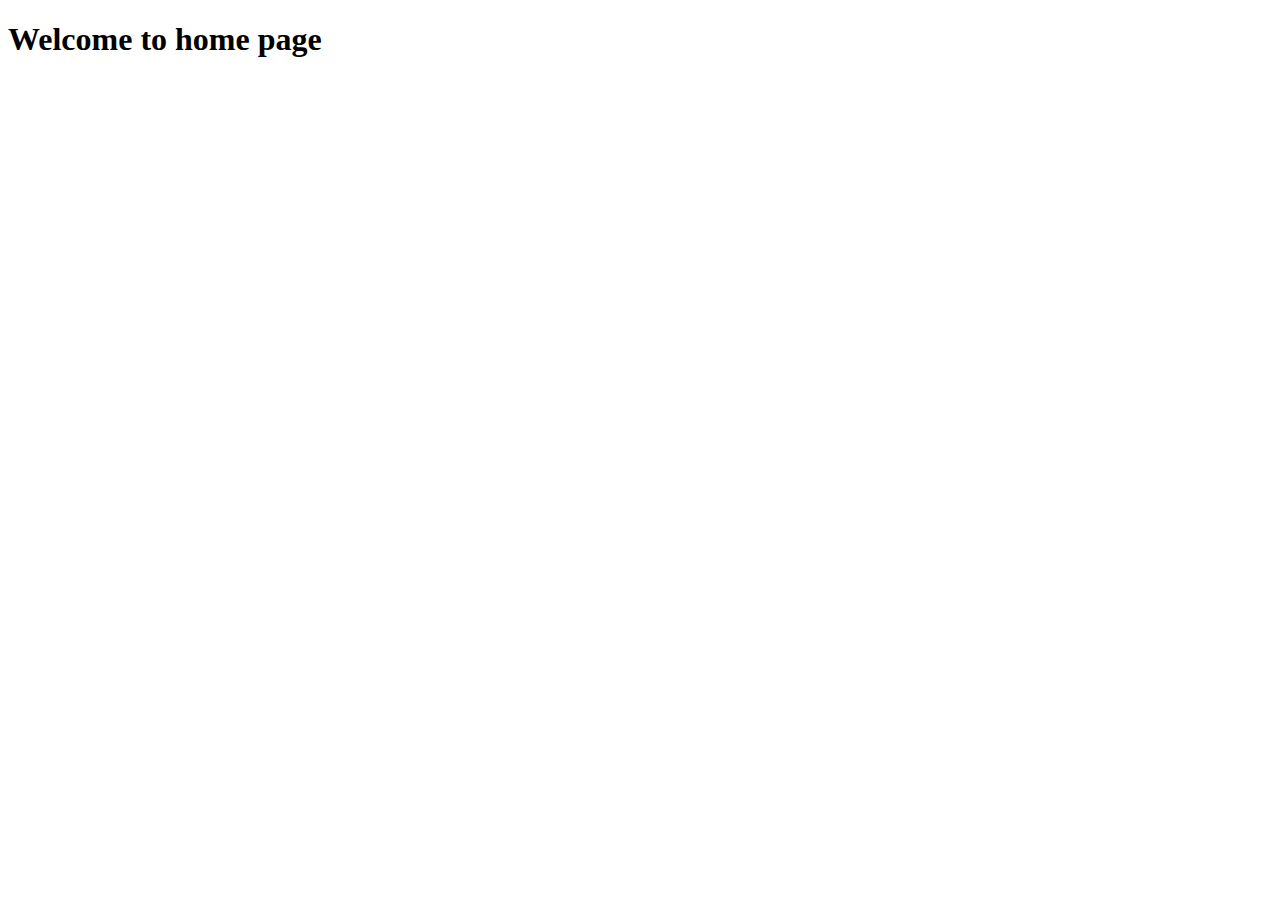
<file: about.html>
<!DOCTYPE html>
<html lang="en">
<head>
    <meta charset="UTF-8">
    <meta name="viewport" content="width=device-width, initial-scale=1.0">
    <title>Document</title>
</head>
<body>

    <h1>Welcome to home page</h1>
    
</body>
</html>
</file>
